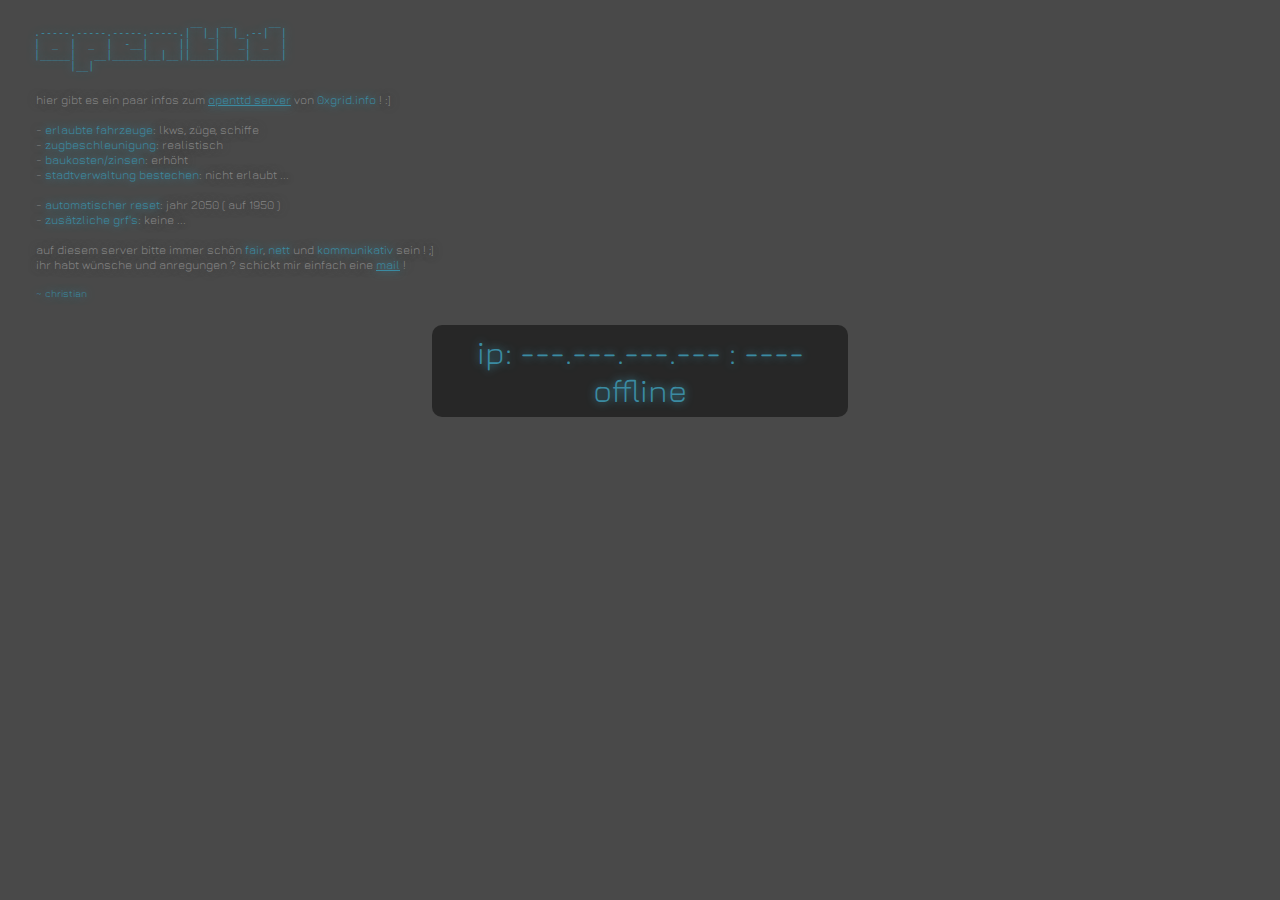
<file: openttd.htm>
<!DOCTYPE html>
<html>
<head>
<title>0xgrid.info :: openttd</title>
<meta name="description" content="">
<meta name="robot" content="noindex,nofollow">
<meta name="author" content="christian">
<link rel="stylesheet" type="text/css" href="css/light.css" />
<script type="text/javascript" src="js/tooltip.js"></script>
</head>
<body>
  <div class="content">
    <pre class="ascii">
                          __   __      __ 
.-----.-----.-----.-----.|  |_|  |_.--|  |
|  _  |  _  |  -__|     ||   _|   _|  _  |
|_____|   __|_____|__|__||____|____|_____|
      |__|
    </pre>
hier gibt es ein paar infos zum <a href="http://openttd.org" target="_blank" class="gre" onmouseover="tooltip.show('http://openttd.org');" onmouseout="tooltip.hide();">openttd server</a> von <span class="cer">0xgrid.info</span> ! :]<br/><br/>
- <span class="gre">erlaubte fahrzeuge</span>: lkws, z&uuml;ge, schiffe<br/>
- <span class="gre">zugbeschleunigung</span>: realistisch<br/>
- <span class="gre">baukosten/zinsen</span>: erh&ouml;ht<br/>
- <span class="gre">stadtverwaltung bestechen</span>: nicht erlaubt ...<br/><br/>
- <span class="cer">automatischer reset</span>: jahr 2050 ( auf 1950 )<br/>
- <span class="cer">zus&auml;tzliche grf's</span>: keine ...<br/><br/>
auf diesem server bitte immer sch&ouml;n <span class="cer">fair</span>, <span class="cer">nett</span> und <span class="cer">kommunikativ</span> sein ! ;]<br/>
ihr habt w&uuml;nsche und anregungen ? schickt mir einfach eine <a href="mailto:admin@0xgrid.info" class="gre" onmouseover="tooltip.show('mail an den admin :]');" onmouseout="tooltip.hide();">mail</a> !<br/><br/>
  <div class="foot">~ christian</div>
</div><br/>
<center>
  <div class="ip">ip: ---.---.---.--- : ----<br/><span class="status">offline</span></div>
</center>
</body>
</html>
</file>
<file: css/light.css>
/* google fonts api */
@import url(http://fonts.googleapis.com/css?family=Jura:600);

/* main */
html,body {
  background:url(../img/bg.png) repeat;
  height:100%;
  font-family:Jura,sans-serif;
  overflow:hidden;
  margin:0;
}

.content {
  margin-left:36px;
  margin-top:16px;
  color:#858585;
  font-size:12px;
  text-shadow: 0px 0px 8px #454545;
}

.ascii {
  color:#3b8ba2;
  font-size:10px;
  margin-left:-2px;
  text-shadow: 0px 0px 8px #3b8ba2;
}

.foot {
 color: #3b8ba2;
 font-size: 10px;
 text-shadow: 0px 0px 8px #3b8ba2;
}

.ip {
  background:url(../img/bg.png) repeat;
  color: #3b8ba2;
  font-size: 32px;
  padding:8px;
  width:400px;
  margin-top:8px;
  text-shadow: 0px 0px 8px #3b8ba2;
  -webkit-border-radius:10px;
  -moz-border-radius:10px;
  border-radius:10px;
}

.gre {
  color: #3b8ba2;
  text-shadow: 0px 0px 8px #3b8ba2;
}

.gre a {
  text-decoration: underline;
}

.cer {
  color:#3b8ba2;
  text-shadow: 0px 0px 8px #3b8ba2;
}

.status {
  color:#3b8ba2;
  font-size: 32px;
  text-shadow: 0px 0px 8px #3b8ba2;
}

/* tooltip */
#tooltip {
  position:absolute;
  color:#858585;
  font-size:12px;
  padding:5px;
  background:url(../img/bg.png) repeat;
  -webkit-border-radius:2px;
  -moz-border-radius:2px;
  border-radius:2px;
  z-index:1100;
}
</file>
